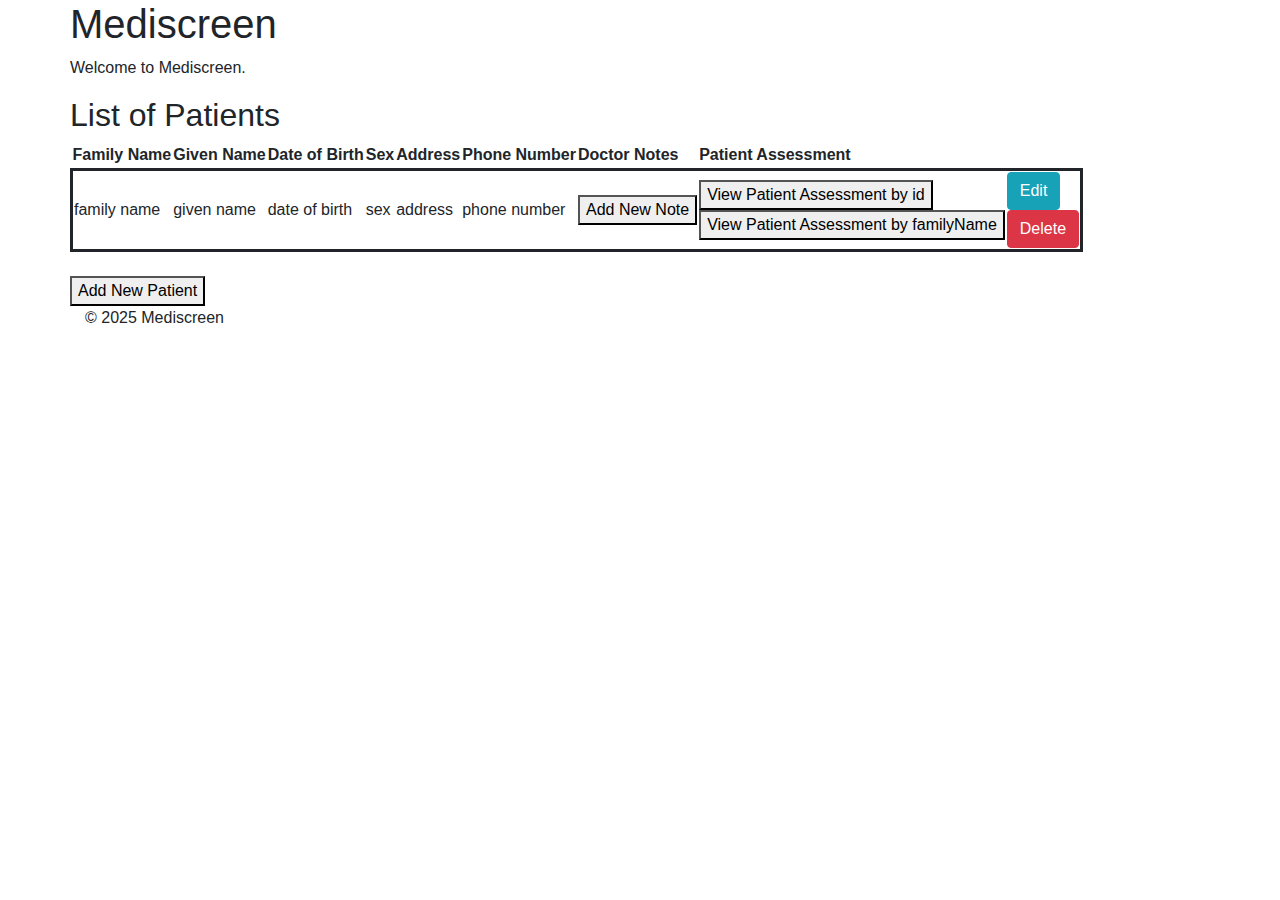
<file: mediscreen/src/main/resources/templates/index.html>
<!DOCTYPE html>
<html xmlns:th="http://www.thymeleaf.org" lang="en">
<head>
    <meta charset="UTF-8">
    <meta name="viewport" content="width = device-width, initial-scale = 1, shrink-to-fit = no">
    <link rel="stylesheet" href="https://stackpath.bootstrapcdn.com/bootstrap/4.1.3/css/bootstrap.min.css">
    <link rel="stylesheet" th:href="@{/css/styles.css}">
    <title>Mediscreen</title>
</head>
<body>
<div class="container">
    <div class="row">
        <header>
            <h1><a th:href="@{/}">Mediscreen</a></h1>
        </header>
    </div>
    <div class="row">
        <section>
            <p>Welcome to Mediscreen.</p>
            <h2>List of Patients</h2>
        </section>
    </div>

    <div class="row">
        <table class="table-with-border">
            <thead>
            <tr>
                <th>Family Name</th>
                <th>Given Name</th>
                <th>Date of Birth</th>
                <th>Sex</th>
                <th>Address</th>
                <th>Phone Number</th>
                <th>Doctor Notes</th>
                <th>Patient Assessment</th>
                <th></th>
            </tr>
            </thead>
            <tbody style="border: solid">
            <!-- Iterate through the list of patients -->
            <tr th:each="patient : ${patients}">
                <td th:text="${patient.family}">family name</td>
                <td th:text="${patient.given}">given name</td>
                <td th:text="${patient.dob}">date of birth</td>
                <td th:text="${patient.sex}">sex</td>
                <td th:text="${patient.address}">address</td>
                <td th:text="${patient.phone}">phone number</td>
                <td>
                    <form th:action="@{/patHistory}" method="get">
                        <input type="hidden" name="id" th:value="${patient.id}"/>
                        <button type="submit">Add New Note</button>
                    </form>
                </td>
                <td>
                    <form th:action="@{/view/assess/patient}" method="get">
                        <input type="hidden" name="id" th:value="${patient.id}"/>
                        <button type="submit">View Patient Assessment by id</button>
                    </form>
                    <form th:action="@{/view/assess/patient}" method="get">
                        <input type="hidden" name="familyName" th:value="${patient.family}"/>
                        <button type="submit">View Patient Assessment by familyName</button>
                    </form>
                </td>
                <td>
                    <a th:href="@{/patient(id=${patient.id})}" href="#" class="btn btn-info" role="button">Edit</a>
                    <form th:action="@{/patient/delete/{id}(id=${patient.id})}" method="post">
                        <button type="submit" class="btn btn-danger">Delete</button>
                    </form>
                </td>
            </tr>
            </tbody>
        </table>
    </div>

    <br/>
    <div class="row">
        <form th:action="@{/patient}" method="get">
            <button type="submit">Add New Patient</button>
        </form>
    </div>

    <footer>
        <p>&copy; 2025 Mediscreen</p>
    </footer>
</div>
</body>
</html>
</file>
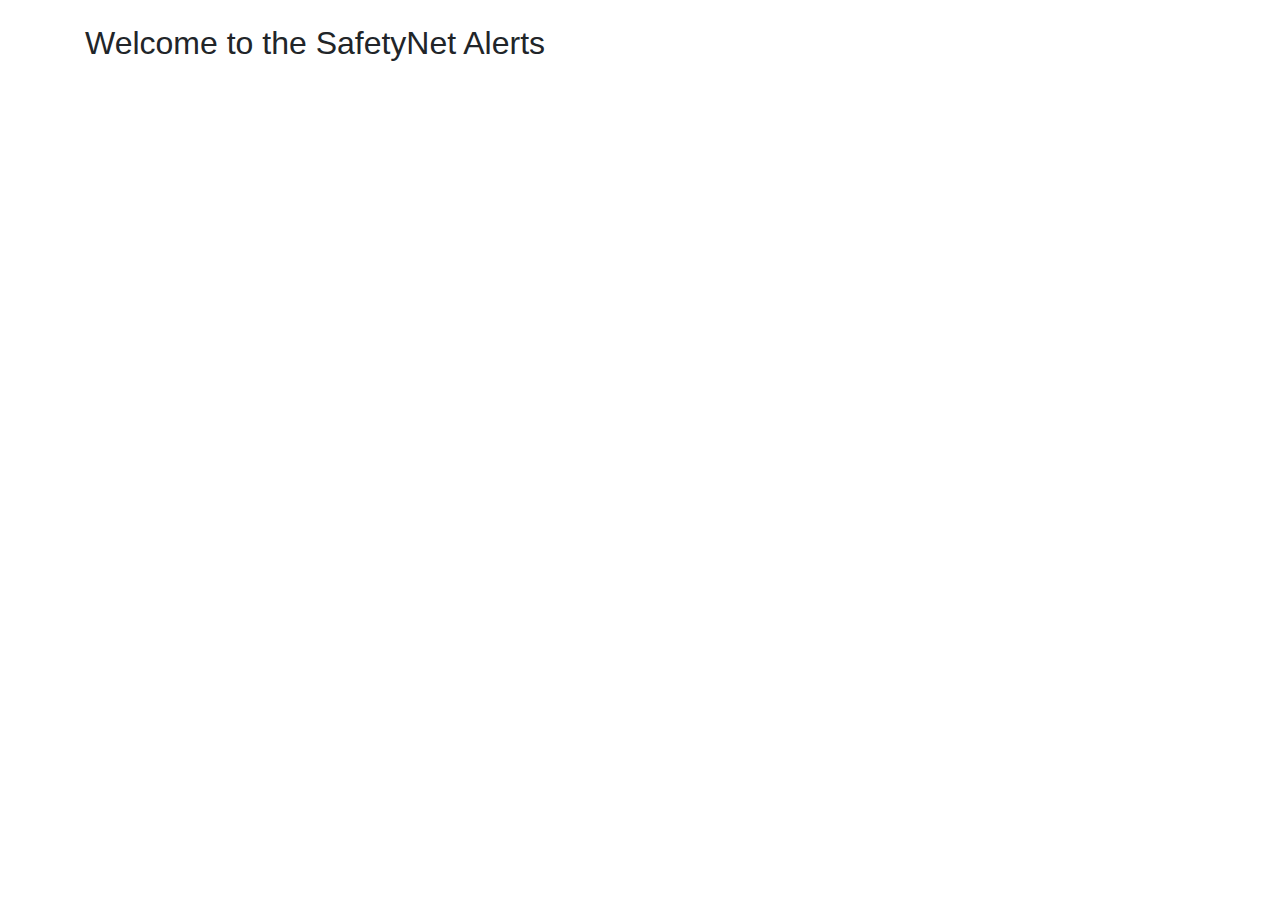
<file: SafetyNet-Alerts/src/main/resources/templates/index.html>
<html lang="en">
<head>
    <!-- Meta tags -->
    <meta charset="utf-8">
    <meta name="viewport" content="width = device-width, initial-scale = 1, shrink-to-fit = no">

    <!-- Bootstrap CSS -->
    <link rel="stylesheet" href="https://stackpath.bootstrapcdn.com/bootstrap/4.1.3/css/bootstrap.min.css">

    <title>SafetyNet Alerts</title>
</head>

<body>
<div class="container">

    <h2  class = "mt-4">Welcome to the SafetyNet Alerts</h2> <br>

</div>

<script src="https://code.jquery.com/jquery-3.3.1.slim.min.js"></script>
<script src="https://cdnjs.cloudflare.com/ajax/libs/popper.js/1.14.3/umd/popper.min.js"></script>
<script src="https://stackpath.bootstrapcdn.com/bootstrap/4.1.3/js/bootstrap.min.js"></script>

</body>
</html>
</file>
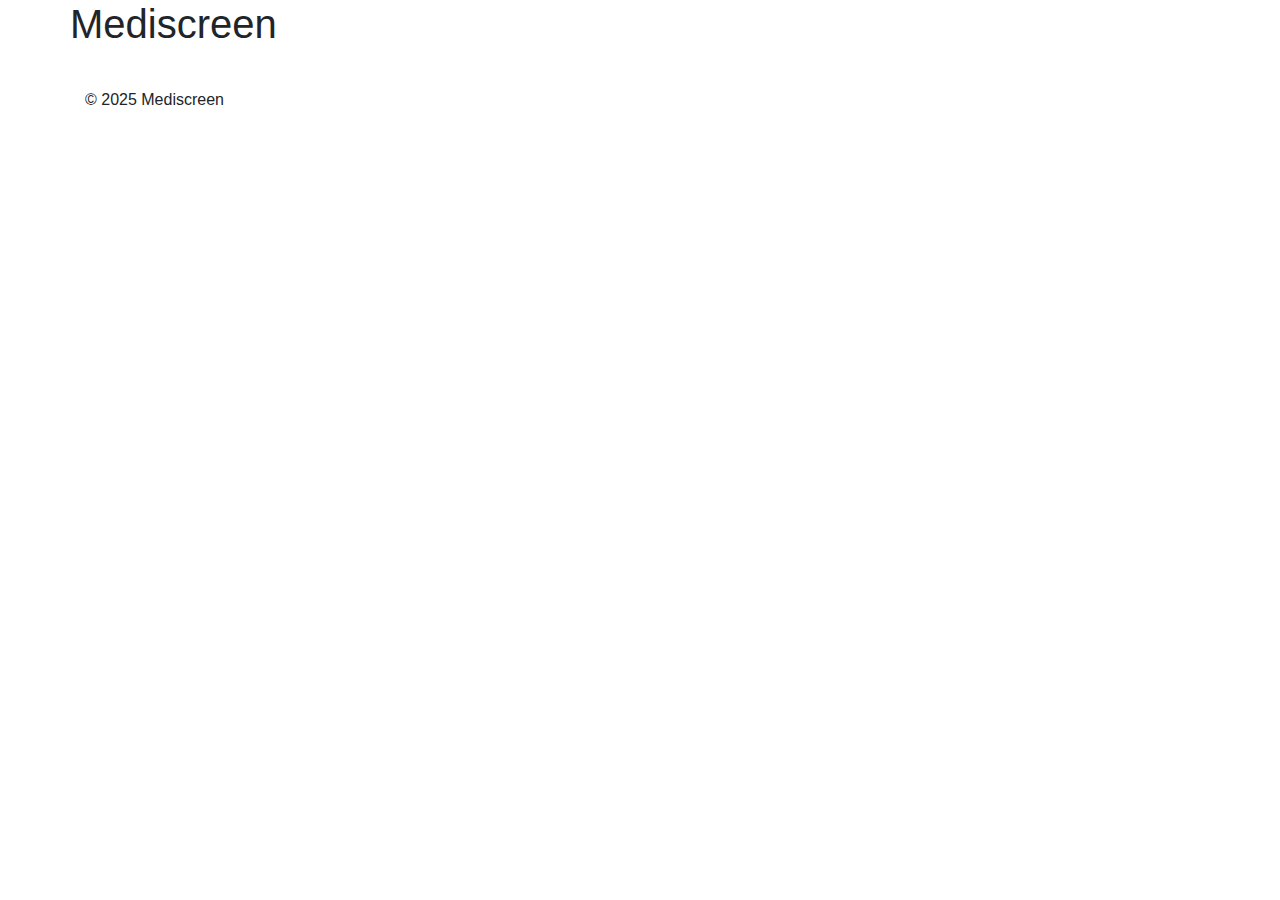
<file: mediscreen/src/main/resources/templates/assessment.html>
<!DOCTYPE html>
<html xmlns:th="http://www.thymeleaf.org" lang="en">
<head>
    <meta charset="UTF-8">
    <meta name="viewport" content="width = device-width, initial-scale = 1, shrink-to-fit = no">
    <link rel="stylesheet" href="https://stackpath.bootstrapcdn.com/bootstrap/4.1.3/css/bootstrap.min.css">
    <link rel="stylesheet" th:href="@{/css/styles.css}">
    <title>Mediscreen - Assessment</title>
</head>
<body>
<div class="container">
    <div class="row">
        <header>
            <h1><a th:href="@{/}">Mediscreen</a></h1>
        </header>
    </div>

    <div class="row">
        <h2 th:text="${patient.given} + ' ' + ${patient.family} + ' is ' + ${age} + ' year(s) old'"></h2>
    </div>
    <pre th:each="doctorNote : ${doctorNotes}" th:utext="'- ' + ${doctorNote}"></pre>
    <div class="row">
        <h1 th:utext="${patient.given} + ' ' + ${patient.family} + '\'s Health Assessment ' + ${patientAssessment}"></h1>
    </div>

    <footer>
        <p>&copy; 2025 Mediscreen</p>
    </footer>
</div>
</body>
</html>
</file>
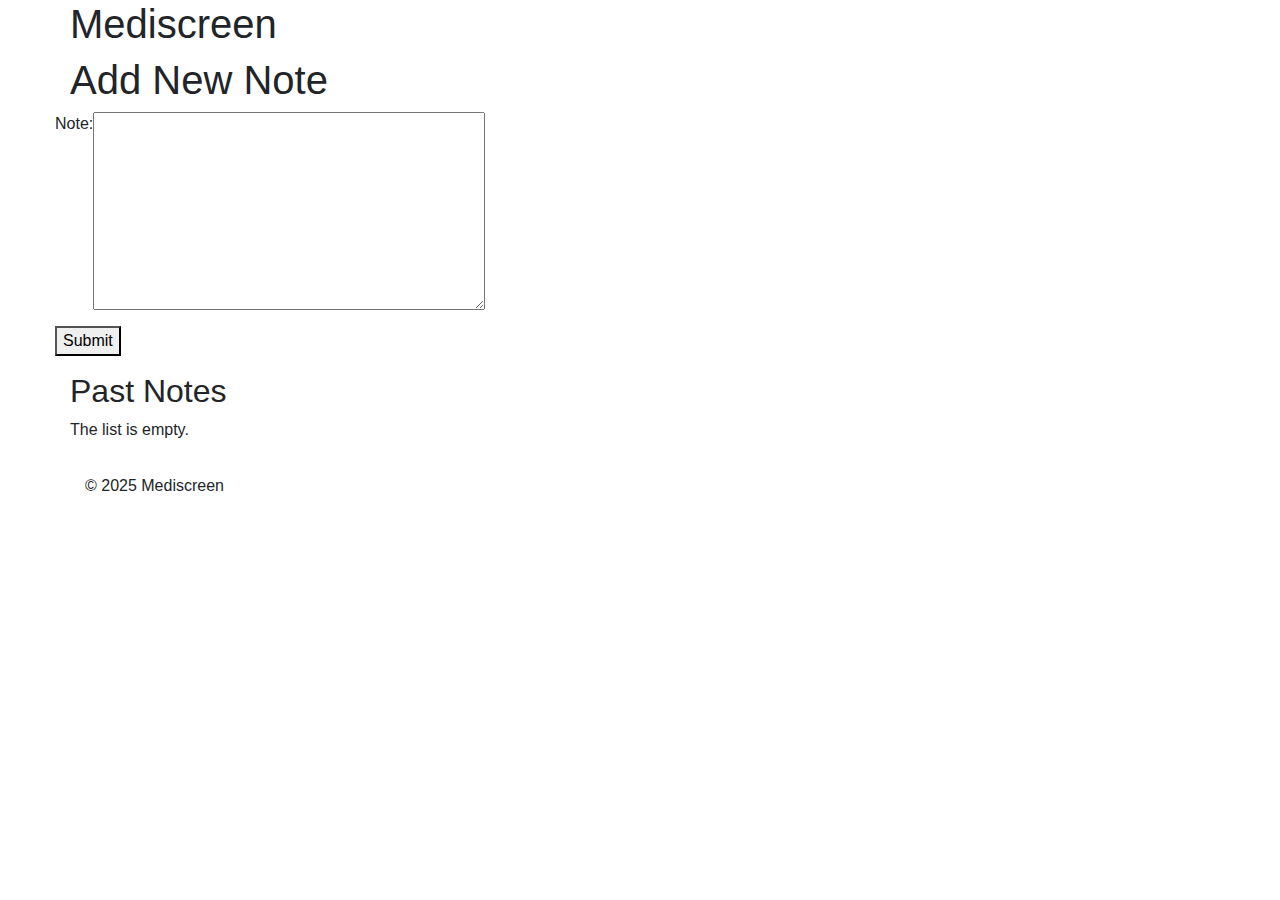
<file: mediscreen/src/main/resources/templates/noteForm.html>
<!DOCTYPE html>
<html xmlns:th="http://www.thymeleaf.org" lang="en">
<head>
    <meta charset="UTF-8">
    <meta name="viewport" content="width = device-width, initial-scale = 1, shrink-to-fit = no">
    <link rel="stylesheet" href="https://stackpath.bootstrapcdn.com/bootstrap/4.1.3/css/bootstrap.min.css">
    <link rel="stylesheet" th:href="@{/css/styles.css}">
    <title>Mediscreen - Notes</title>
</head>
<body>
<div class="container">
    <div class="row">
        <header>
            <h1><a th:href="@{/}">Mediscreen</a></h1>
        </header>
    </div>
    <div class="row">
        <h1>Add New Note</h1>
    </div>
    <div class="row">
        <form th:action="@{/patHistory/add}" method="post">
            <!-- note -->
            <div class="form-group row">
                <label for="note">Note:</label>
                <textarea type="text" id="note" name="note" required rows="8" cols="40"></textarea>
            </div>
            <div class="form-group row">
                <input type="hidden" name="patId" th:value="*{note.id}">
                <button type="submit">Submit</button>
            </div>
        </form>
    </div>

    <div class="row">
        <h2>Past Notes</h2>
    </div>

    <div class="row" th:if="${#lists.isEmpty(note.doctorNotes)}">
        <p>The list is empty.</p>
    </div>
    <div th:if="${!#lists.isEmpty(note.doctorNotes)}">
        <pre th:each="doctorNote : ${note.doctorNotes}" th:text="'- ' + ${doctorNote}"></pre>
    </div>

    <!--    <button title="Click to reveal"/>-->

    <footer>
        <p>&copy; 2025 Mediscreen</p>
    </footer>
</div>
</body>
</html>
</file>
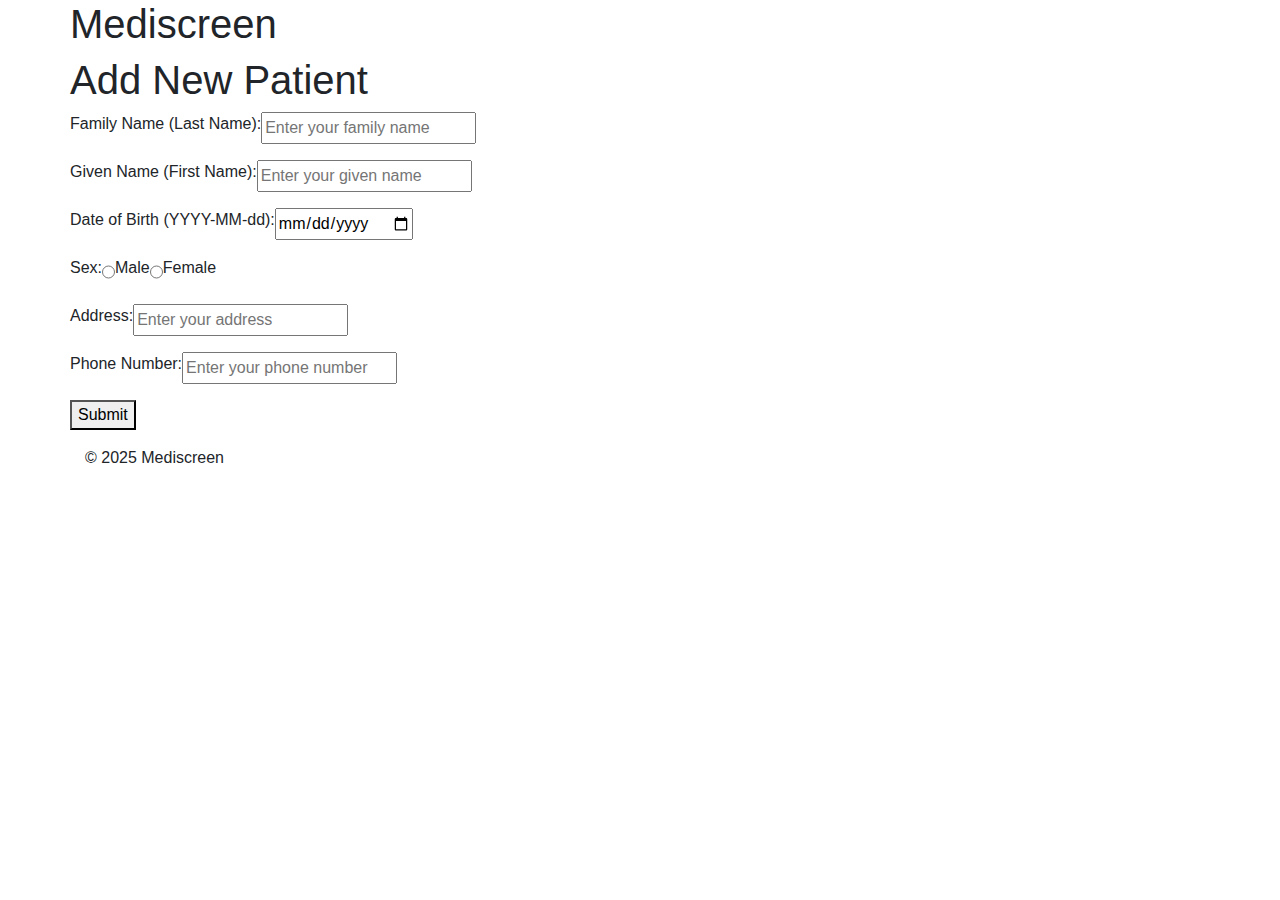
<file: mediscreen/src/main/resources/templates/patientForm.html>
<!DOCTYPE html>
<html xmlns:th="http://www.thymeleaf.org" lang="">
<head>
    <meta charset="UTF-8">
    <meta name="viewport" content="width = device-width, initial-scale = 1, shrink-to-fit = no">
    <link rel="stylesheet" href="https://stackpath.bootstrapcdn.com/bootstrap/4.1.3/css/bootstrap.min.css">
    <link rel="stylesheet" th:href="@{/css/styles.css}">
    <title>Mediscreen - Patient</title>
</head>
<body>
<div class="container">
    <div class="row">
        <header>
            <h1><a th:href="@{/}">Mediscreen</a></h1>
        </header>
    </div>
    <div class="row">
        <h1>Add New Patient</h1>
    </div>

    <form th:action="@{/patient/add}" th:object="${patient}" method="post">
        <!-- family -->
        <div class="form-group row">
            <label for="family">Family Name (Last Name):</label>
            <input type="text" id="family" th:field="*{family}" placeholder="Enter your family name" required/>
        </div>
        <!-- given -->
        <div class="form-group row">
            <label for="given">Given Name (First Name):</label>
            <input type="text" id="given" th:field="*{given}" placeholder="Enter your given name" required/>
        </div>
        <!-- dob -->
        <div class="form-group row">
            <label for="dob">Date of Birth (YYYY-MM-dd):</label>
            <input type="date" id="dob" th:field="*{dob}" placeholder="Enter your date of birth" required/>
        </div>
        <!-- Sex -->
        <div class="form-group row">
            <label>Sex:</label>
            <input type="radio" id="male" th:field="*{sex}" value='M' required/>
            <label for="male">Male</label>
            <input type="radio" id="female" th:field="*{sex}" value='F'/>
            <label for="female">Female</label>
        </div>
        <!-- address -->
        <div class="form-group row">
            <label for="address">Address:</label>
            <input type="text" id="address" th:field="*{address}" placeholder="Enter your address" required/>
        </div>
        <!-- phone -->
        <div class="form-group row">
            <label for="phone">Phone Number:</label>
            <input type="text" id="phone" th:field="*{phone}" placeholder="Enter your phone number" required/>
            <div class="col-sm-4">
                <span class="text-danger" th:errors="*{phone}"> </span>
            </div>
        </div>
        <div class="form-group row">
            <input type="hidden" th:field="*{id}">
            <button type="submit">Submit</button>
        </div>
    </form>
    <footer>
        <p>&copy; 2025 Mediscreen</p>
    </footer>
</div>
</body>
</html>
</file>
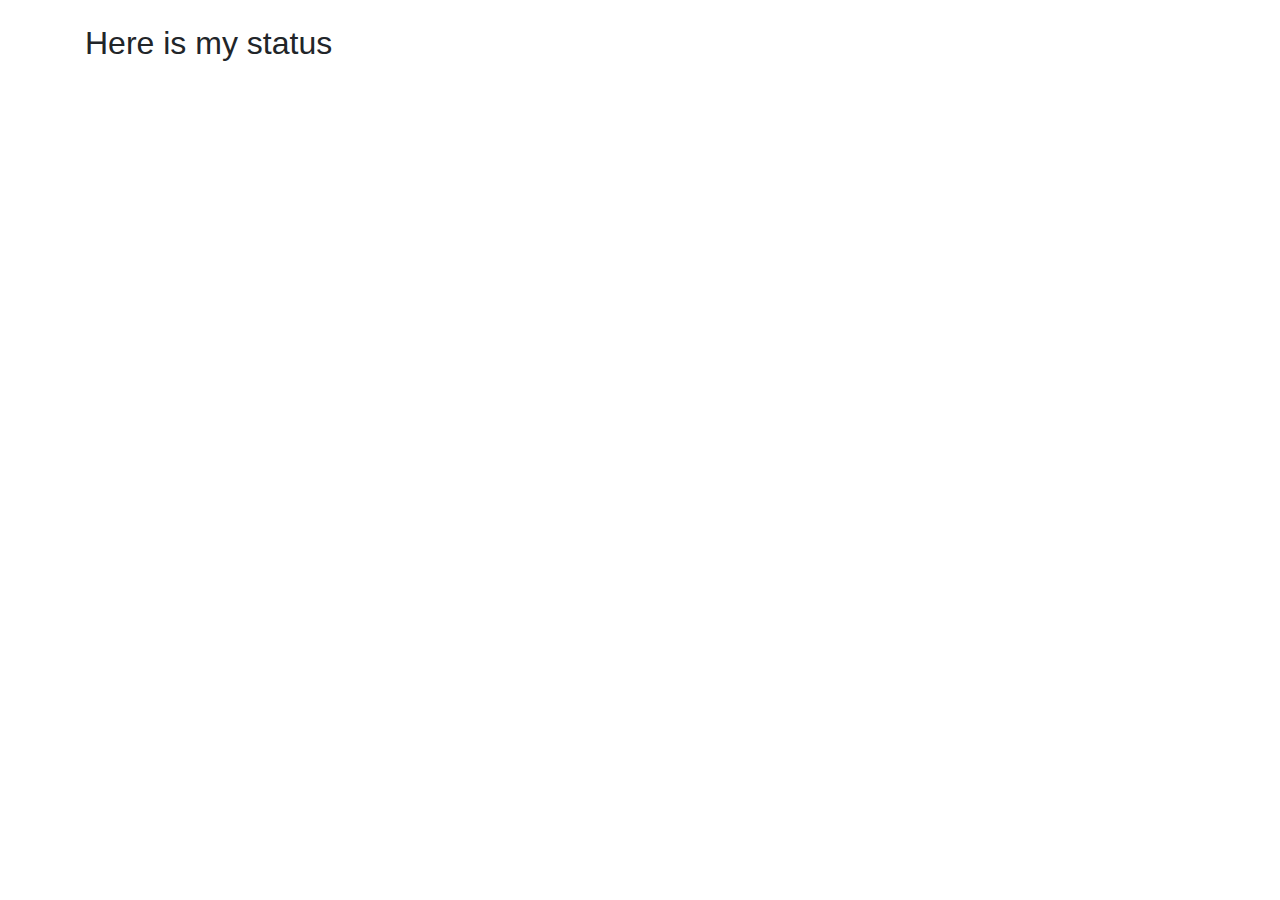
<file: SafetyNet-Alerts/src/main/resources/templates/status.html>
<html lang="en">
<head>
    <!-- Meta tags -->
    <meta charset="utf-8">
    <meta name="viewport" content="width = device-width, initial-scale = 1, shrink-to-fit = no">

    <!-- Bootstrap CSS -->
    <link rel="stylesheet" href="https://stackpath.bootstrapcdn.com/bootstrap/4.1.3/css/bootstrap.min.css">

    <title>SafetyNet Alerts</title>
</head>

<body>
<div class="container">

    <h2  class = "mt-4">Here is my status</h2> <br>

</div>

<script src="https://code.jquery.com/jquery-3.3.1.slim.min.js"></script>
<script src="https://cdnjs.cloudflare.com/ajax/libs/popper.js/1.14.3/umd/popper.min.js"></script>
<script src="https://stackpath.bootstrapcdn.com/bootstrap/4.1.3/js/bootstrap.min.js"></script>

</body>
</html>
</file>
